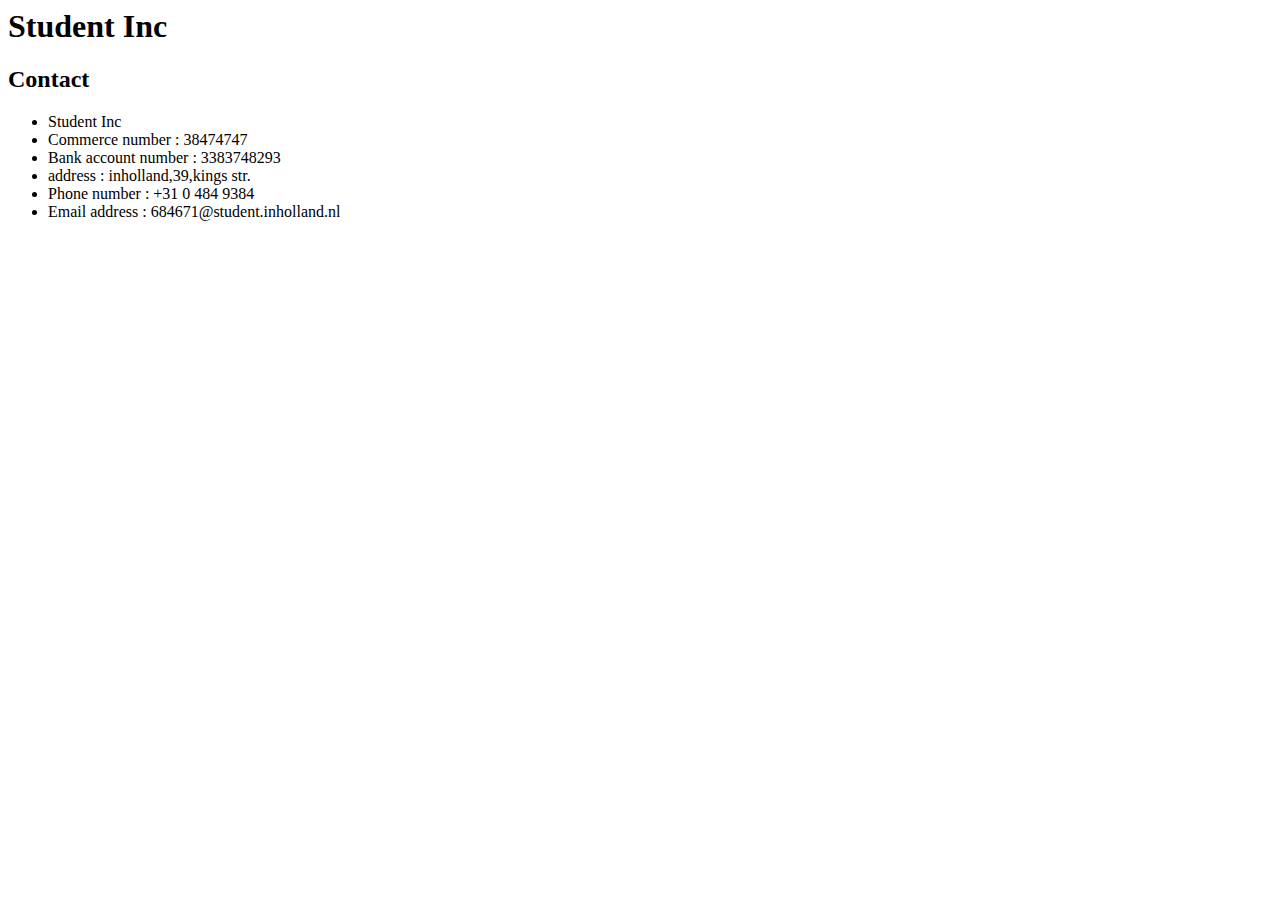
<file: contact_week2.html>
<!DOGTYPE html>
<html lang = "en">
        <head>
            <meta character = "utf-8">
            <meta name = "keywords" content= "">
            <meta name = "description" content="">
            <meta name = "author" content="Hyunwoo">

            <title>Student Inc-last page-week2</title>
        </head>

        <body>
            <h1>Student Inc</h1>
            <h2>Contact</h2>
            <ul>
                <li>
                    Student Inc
                </li>
                <li>
                    Commerce number : 38474747
                </li>
                <li>
                    Bank account number : 3383748293
                </li>                
                <li>
                    address : inholland,39,kings str.
                </li>                
                <li>
                    Phone number : +31 0 484 9384
                </li>
                <li>
                    Email address : 684671@student.inholland.nl
                </li>
            </ul>
        </body>
</html>
</file>
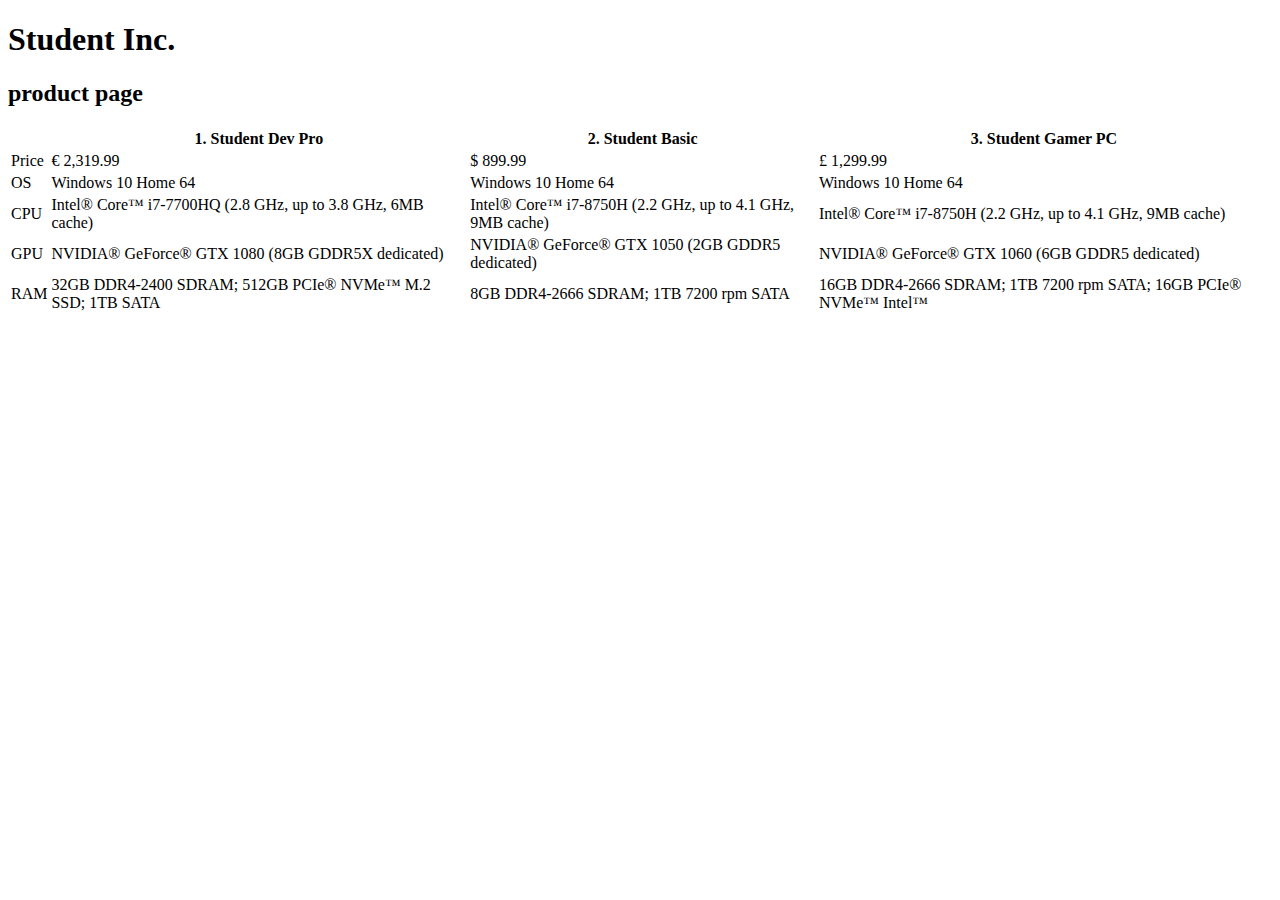
<file: product_week2.html>
<!DOCTYPE html>
<html lang = "en">
    <head>
        <meta charset = "utf-8"/>
        <meta name = "keywords" content="computers, table, homework, indexm, ul">
        <meta name = "description" content = "Homework for week2">
        <meta name = "author" content ="Hyunwoo">

        <title>
            Student Inc - homework-week2 - product page
        </title>
    </head>
    <body>
        <h1>
            Student Inc.
        </h1>
        <h2>
            product page
        </h2>
        <table>
            <tbody>
                <tr>
                    <th>&nbsp;</th>
                    <th>1.	Student Dev Pro</th>
                    <th>2.	Student Basic</th>
                    <th>3.	Student Gamer PC</th>
                </tr>
                <tr>
                    <td>Price</td>
                    <td>&euro; 2,319.99</td>
                    <td>&dollar; 899.99</td>
                    <td>&pound; 1,299.99</td>
                </tr>
                <tr>
                    <td>OS</td>
                    <td>Windows 10 Home 64</td>
                    <td>Windows 10 Home 64</td>
                    <td>Windows 10 Home 64</td>
                </tr>
                <tr>
                    <td>CPU</td>
                    <td>Intel&reg; Core&trade; i7-7700HQ &#40;2.8 GHz, up to 3.8 GHz, 6MB cache&#41;</td>
                    <td>Intel&reg; Core&trade; i7-8750H &#40;2.2 GHz, up to 4.1 GHz, 9MB cache&#41; </td>
                    <td>Intel&reg; Core&trade; i7-8750H &#40;2.2 GHz, up to 4.1 GHz, 9MB cache&#41; </td>
                </tr>
                <tr>
                    <td>GPU</td>
                    <td>NVIDIA&reg; GeForce&reg; GTX 1080 &#40;8GB GDDR5X dedicated&#41;</td>
                    <td>NVIDIA&reg; GeForce&reg; GTX 1050 &#40;2GB GDDR5 dedicated&#41;</td>
                    <td>NVIDIA&reg; GeForce&reg; GTX 1060 &#40;6GB GDDR5 dedicated&#41;</td>
                </tr>
                <tr>
                    <td>RAM</td>
                    <td>32GB DDR4-2400 SDRAM&#59; 512GB PCIe&reg; NVMe&trade; M.2 SSD&#59; 1TB SATA</td>
                    <td>8GB DDR4-2666 SDRAM&#59; 1TB 7200 rpm SATA</td>
                    <td>16GB DDR4-2666 SDRAM&#59; 1TB 7200 rpm SATA&#59; 16GB PCIe&reg; NVMe&trade; Intel&trade;</td>
                </tr>
            </tbody>
        </table>
    </body>
</html>
</file>
